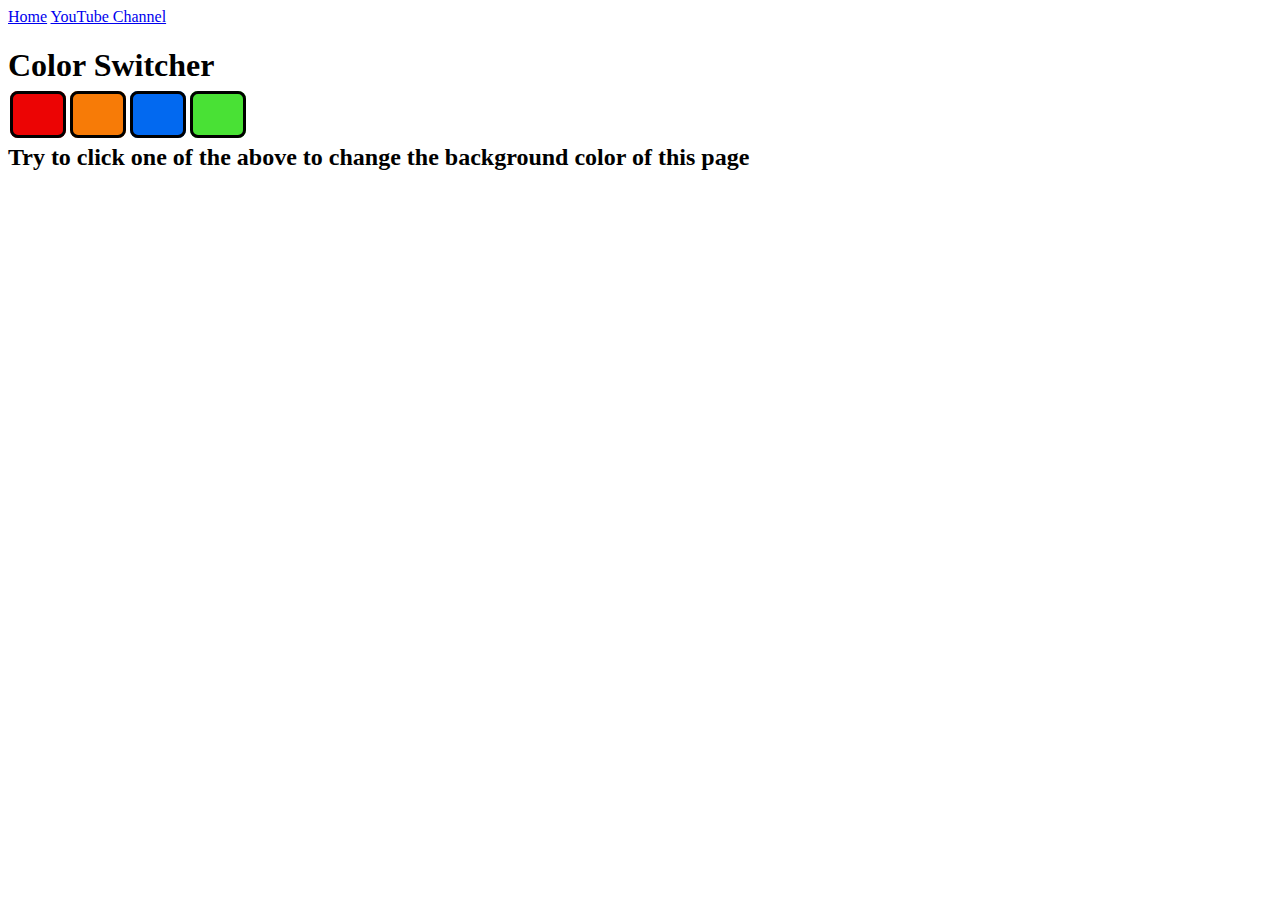
<file: change_color_project/index.html>
<!DOCTYPE html>
<html lang="en">
<head>
    <meta charset="UTF-8">
    <meta name="viewport" content="width=device-width, initial-scale=1.0">
    <title>Javascript Background Color Switcher</title>
    <link rel="stylesheet" href="style.css">
</head>
<body>
    <nav>
        <a href="/" aria-current="page">Home</a>
        <a href="/" target="_blank">YouTube Channel</a>
    </nav>
    <div class="canvas">
        <h1>Color Switcher</h1>
        <span class="button" id="red"></span>
        <span class="button" id="orange"></span>
        <span class="button" id="blue"></span>
        <span class="button" id="green"></span>
        <h2>Try to click one of the above
            <span>to change the background color of this page</span>
        </h2>
    </div>
    <script src="chaiaurcode.js"></script>
</body>
</html>
</file>
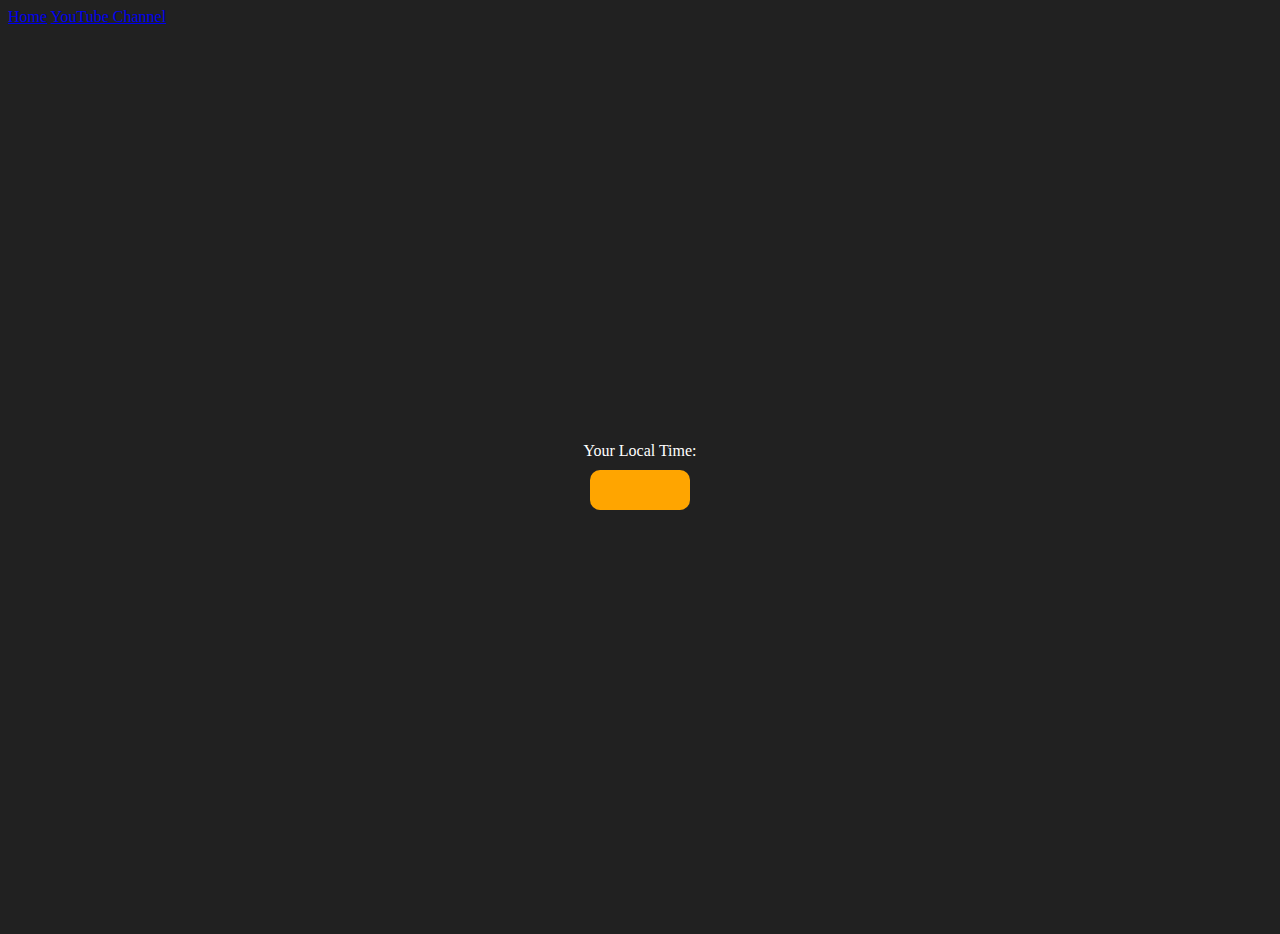
<file: digitalclock/index.html>
<!DOCTYPE html>
<html lang="en">
<head>
    <meta charset="UTF-8">
    <meta name="viewport" content="width=device-width, initial-scale=1.0">
    <title>Digital-Clock</title>
    <style>
        body{
            background-color: #212121;
            color:#fff;
        }
        .center{
            display: flex;
            height: 100vh;
            justify-content: center;
            align-items: center;
            flex-direction: column;
        }
        #clock{
            font-size: 40px;
            background-color: orange;
            padding: 20px 50px;
            margin-top: 10px;
            border-radius: 10px;
        }
    </style>
</head>
<body>
    <nav>
        <a href="/" aria-current="page">Home</a>
        <a href="/" target="_blank">YouTube Channel</a>
    </nav>
    <div class="center">
        <div id="banner"><span>Your Local Time:</span></div>
        <div id="clock"></div>
    </div>
    <script src="chaiaurcode.js"></script>
</body>
</html>
</file>
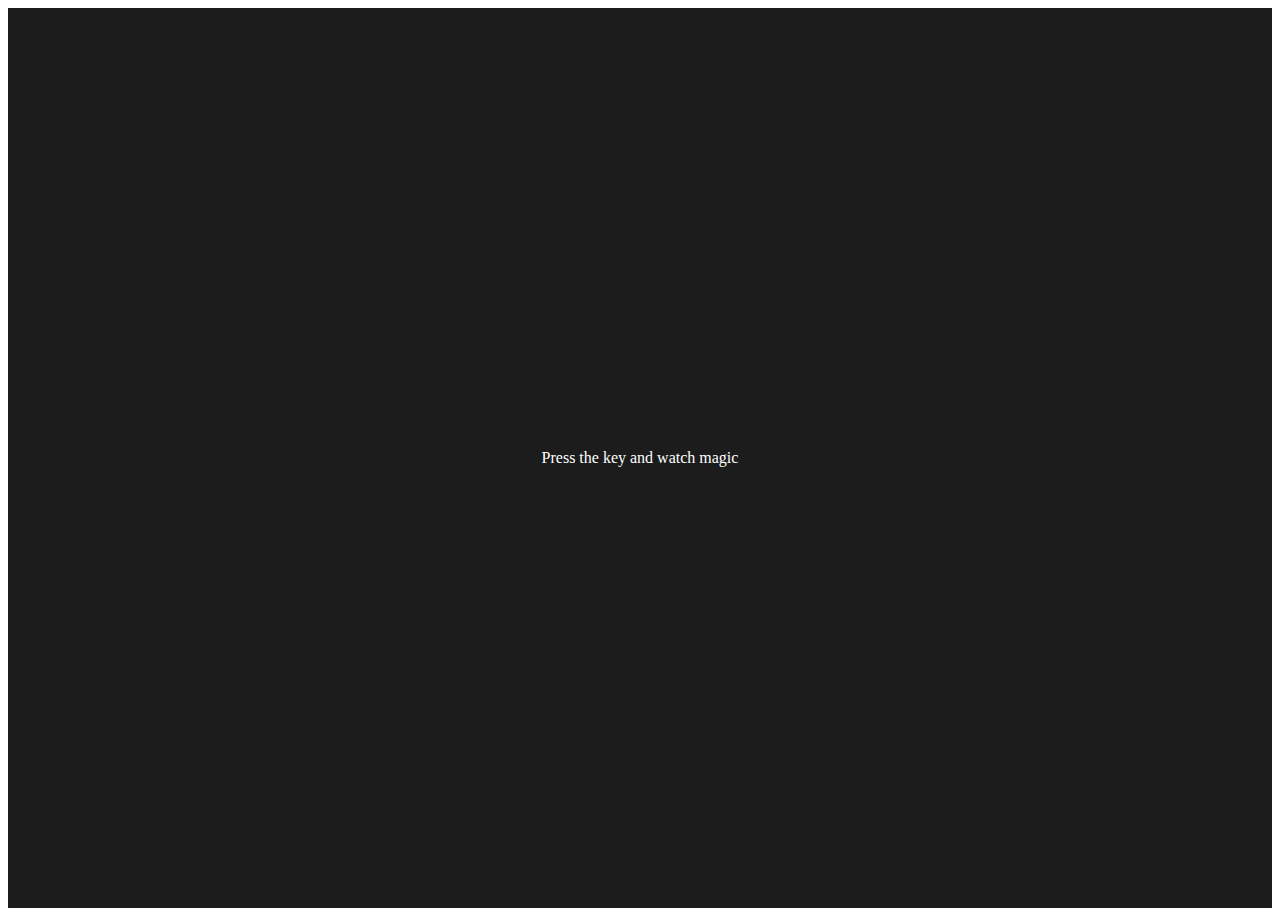
<file: keyboard/index.html>
<!DOCTYPE html>
<html lang="en">

<head>
    <meta charset="UTF-8">
    <meta name="viewport" content="width=device-width, initial-scale=1.0">
    <title>Keyboard</title>
    <style>
        table,
        th,
        td {
            border:1px solid #e7e7e7;
        }
        .project{
            background-color: #1c1c1c;
            color:#ffffff;
            display:flex;
            align-items: center;
            justify-content: center;
            text-align: center;
            height: 100vh;
        }
        .color{
            color:aliceblue;
            display:flex;
            flex-direction: row;
        }
    </style>
</head>

<body>
    <div class="project">
        <div id="insert">
            <div class="key">Press the key and watch magic</div>
        </div>
    </div>
    <script src="chaiaurcode.js "></script>
</body>

</html>
</file>
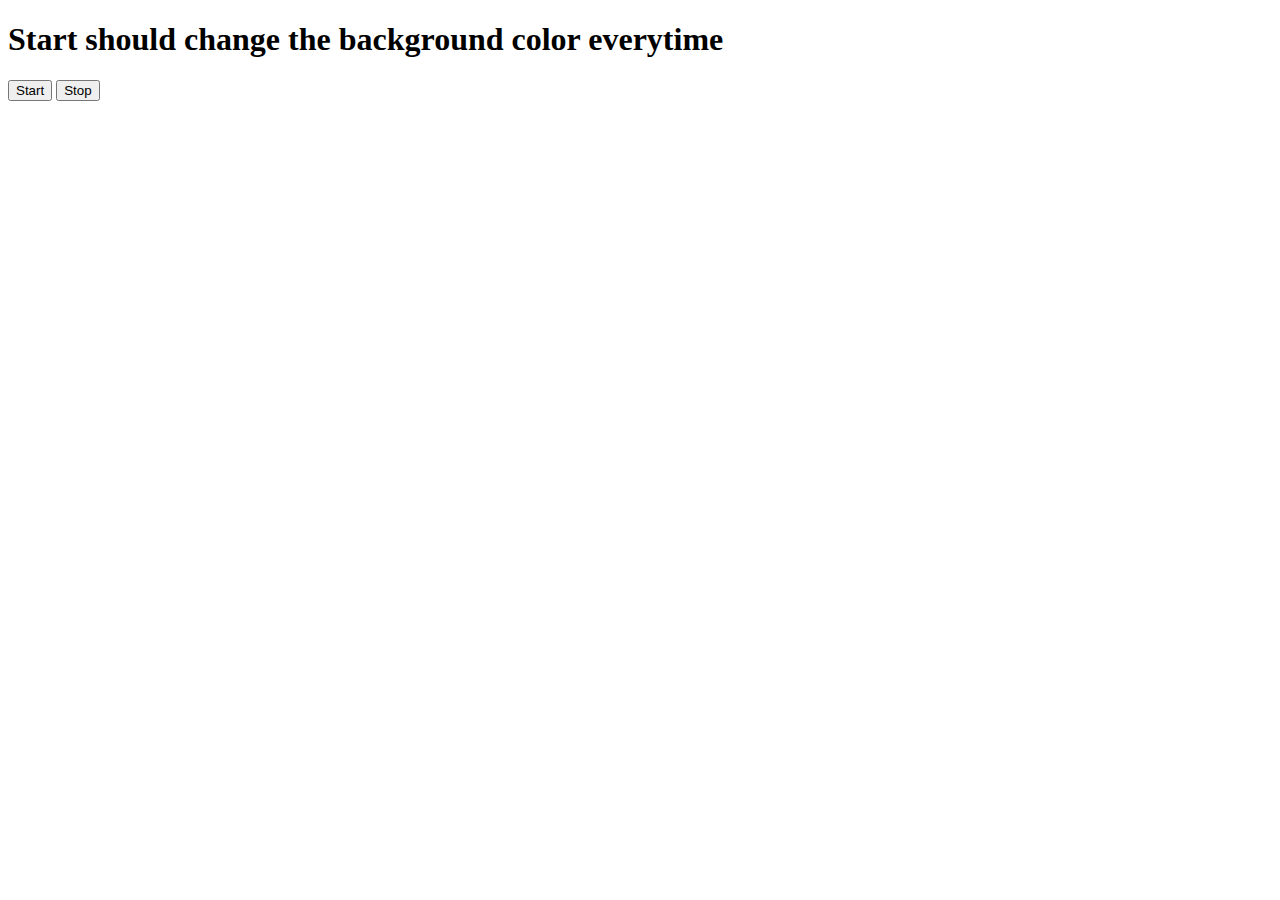
<file: unlimited_colors/index.html>
<!DOCTYPE html>
<html lang="en">

<head>
    <meta charset="UTF-8">
    <meta name="viewport" content="width=device-width, initial-scale=1.0">
    <title>unlimited colors</title>
</head>

<body>
    <h1>Start should change the background color everytime</h1>
    <button id="start">Start</button>
    <button id="stop">Stop</button>
    <script src="chaiaurcode.js"></script>
</body>

</html>
</file>
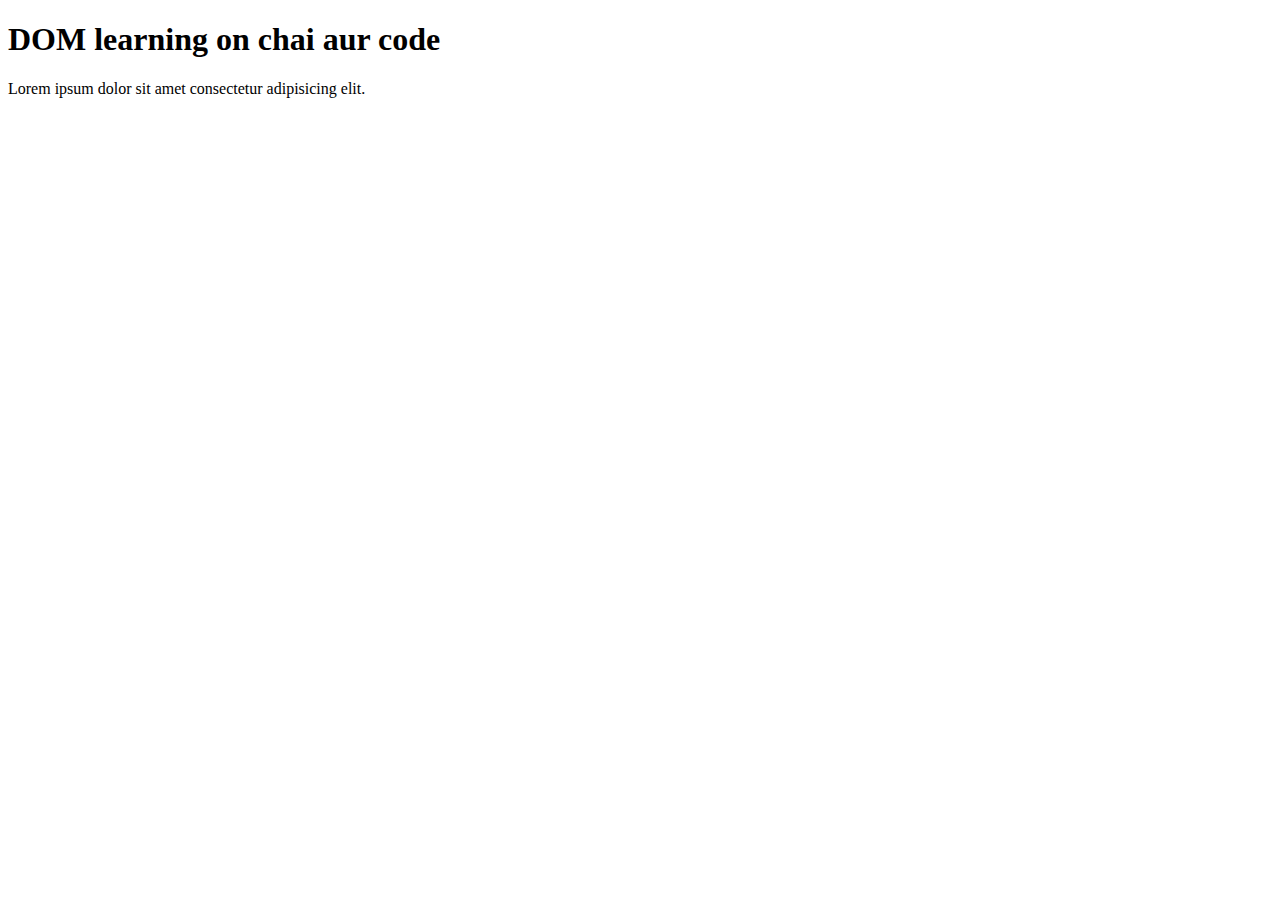
<file: 06_dom/one.html>
<!DOCTYPE html>
<html lang="en">
<head>
    <meta charset="UTF-8">
    <!-- <meta name="viewport" content="width=device-width, initial-scale=1.0"> -->
    <title>DOM-learning</title>
</head>
<body>
    <div class="bg-black">
        <h1 class="heading">DOM learning on chai aur code</h1>
        <p>Lorem ipsum dolor sit amet consectetur adipisicing elit. </p>
    </div>
</body>
</html>
</file>
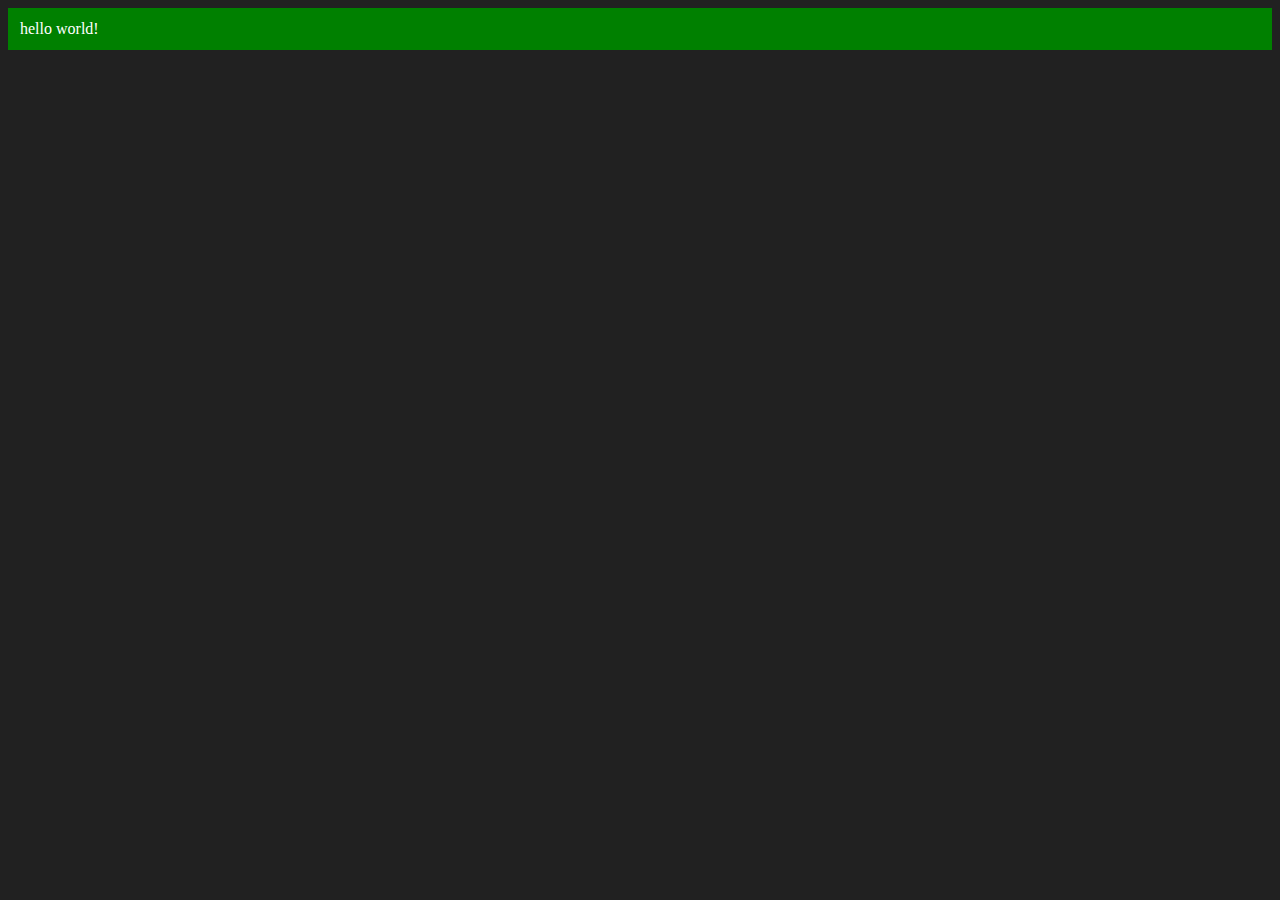
<file: 06_dom/three.html>
<!DOCTYPE html>
<html lang="en">
<head>
    <meta charset="UTF-8">
    <meta name="viewport" content="width=device-width, initial-scale=1.0">
    <title>DOM | CHAI AUR CODE </title>
</head>
<body style="background-color:#212121;color:#fff">
    
</body>
<script>
    const div=document.createElement('div')
    console.log(div);
    div.className="main"
    div.id=Math.round(Math.random()*10+1)
    div.setAttribute("title","generated Title");
    div.style.backgroundColor="green";
    div.style.padding="12px"
    // div.innerText="hello world!"
    const addText=document.createTextNode("hello world!")
    div.appendChild(addText);
    document.body.appendChild(div)
</script>
</html>
</file>
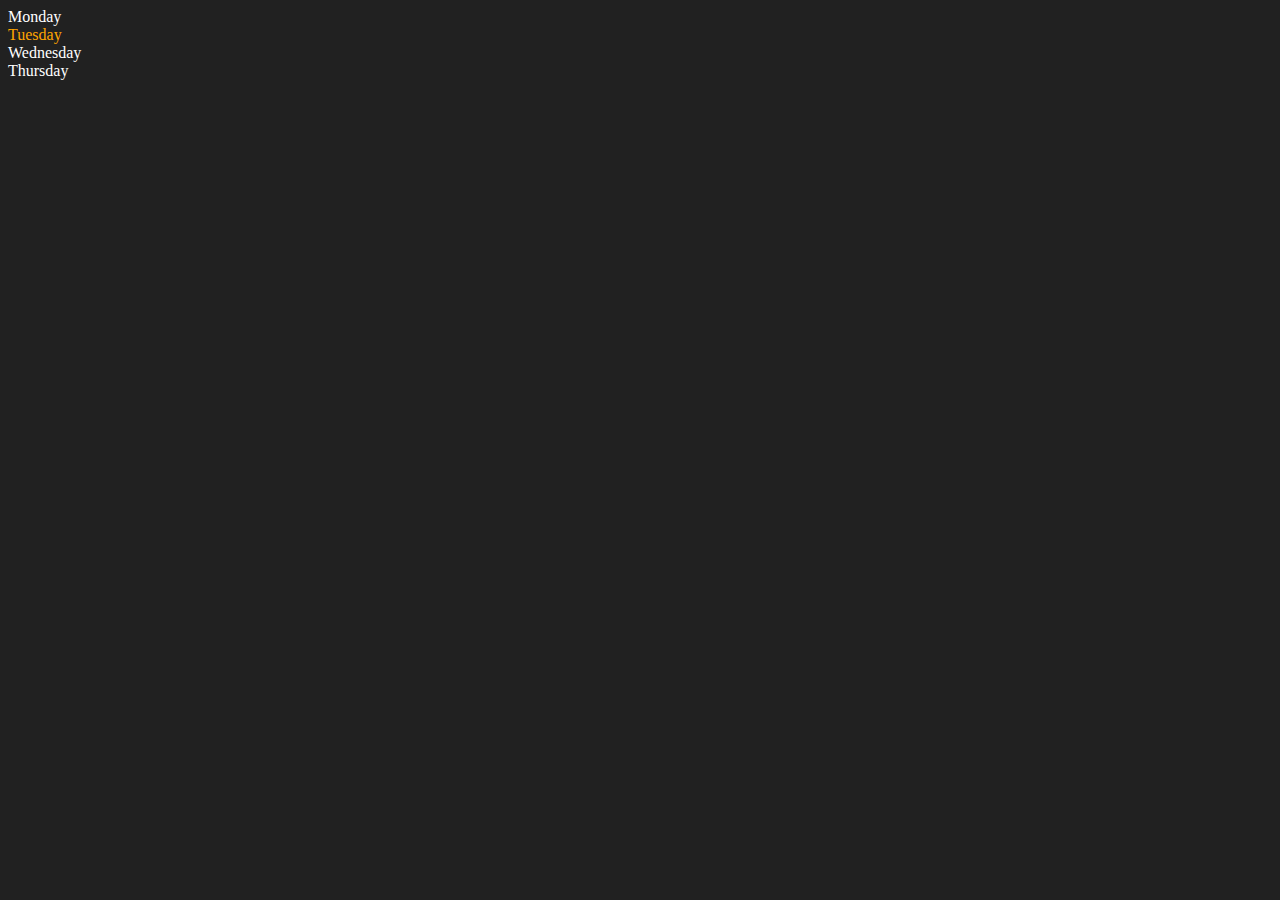
<file: 06_dom/two.html>
<!DOCTYPE html>
<html lang="en">

<head>
    <meta charset="UTF-8">
    <meta name="viewport" content="width=device-width, initial-scale=1.0">
    <title>DOM|CHAI AUR CODE </title>
</head>

<body style="background-color: #212121; color:#fff">
    <div class="parent">
        <div class="day">Monday</div>
        <div class="day">Tuesday</div>
        <div class="day">Wednesday</div>
        <div class="day">Thursday</div>
    </div>
</body>
<script>
    const parent = document.querySelector('.parent')
    console.log(parent);
    console.log(parent.children);
    console.log(parent.children[1].innerHTML);

    for (let i = 0; i < parent.children.length; i++) {
        console.log(parent.children[i].innerHTML);

    }
    parent.children[1].style.color = "orange"
    console.log(parent.firstElementChild);
    console.log(parent.lastElementChild);
    
    const dayOne=document.querySelector('.day')
    console.log(dayOne);
    console.log(dayOne.parentElement);
    console.log(dayOne.nextElementSibling);

    console.log("NODES: ",parent.childNodes);
    

    
</script>

</html>
</file>
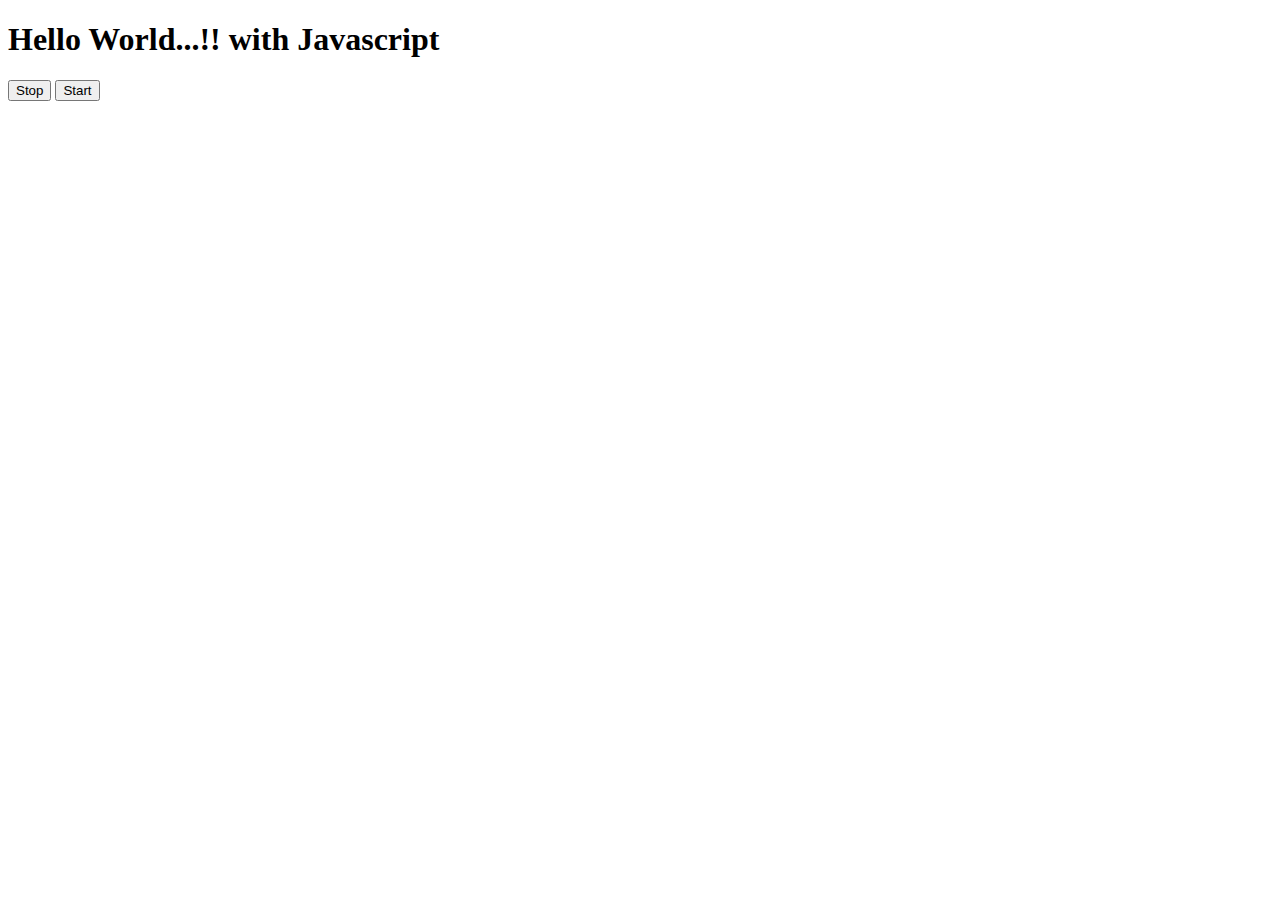
<file: 08_events/three.html>
<!DOCTYPE html>
<html lang="en">

<head>
    <meta charset="UTF-8">
    <meta name="viewport" content="width=device-width, initial-scale=1.0">
    <title>Document</title>
</head>

<body>
    <h1>Hello World...!! with Javascript</h1>
    <button id="stop">Stop</button>
    <button id="start">Start</button>
</body>
<script>
    const sayDate = function (str) {
        console.log(str, Date.now());
    }
    const intervalId = setInterval(sayDate, 1000, "HI")
    clearInterval(intervalId)
</script>

</html>
</file>
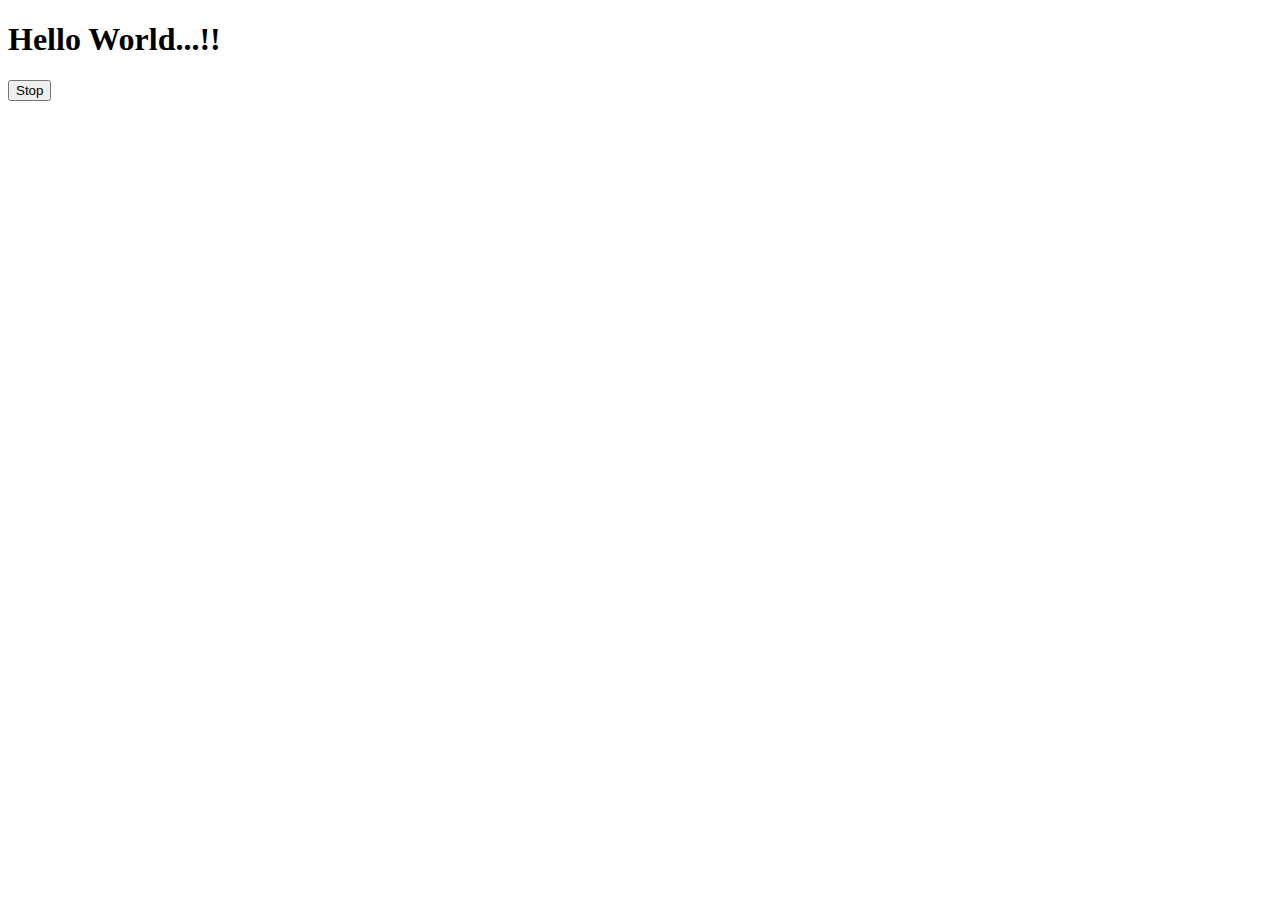
<file: 08_events/two.html>
<!DOCTYPE html>
<html lang="en">

<head>
    <meta charset="UTF-8">
    <meta name="viewport" content="width=device-width, initial-scale=1.0">
    <title>Document</title>
</head>

<body>
    <h1>Hello World...!!</h1>
    <button id="stop">Stop</button>
</body>
<script>
    const sayMaitri = function () {
        console.log("Maitri");
    }
    const changeText = function () {
        document.querySelector('h1').innerHTML = "She can do anything..!"
    }

    setTimeout(sayMaitri, 3000)
    const changeMe = setTimeout(changeText, 2000)
    document.querySelector('#stop').addEventListener('click', function () {
        clearTimeout(changeMe)
        console.log("STOPPED");
    })
</script>

</html>
</file>
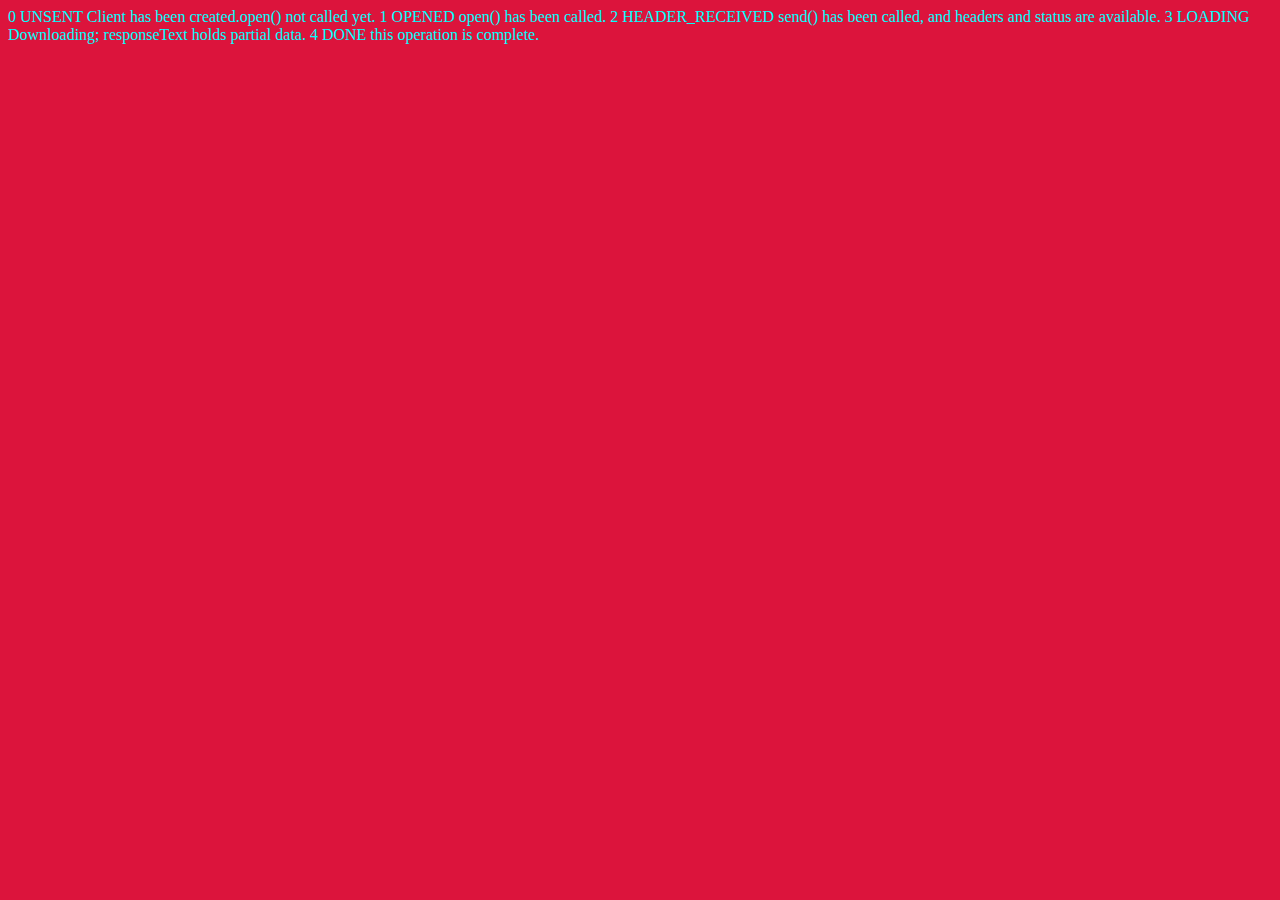
<file: 09_advance_one/apiRequest.html>
<!DOCTYPE html>
<html lang="en">

<head>
    <meta charset="UTF-8">
    <meta name="viewport" content="width=device-width, initial-scale=1.0">
    <title>Learn About API</title>
</head>

<body style="background-color: crimson; color:aqua;">
    0 UNSENT Client has been created.open() not called yet.
    1 OPENED open() has been called.
    2 HEADER_RECEIVED send() has been called, and headers and status are available.
    3 LOADING Downloading; responseText holds partial data.
    4 DONE this operation is complete.

</body>
<script>
    const requestUrl = "https://api.github.com/users/maitri1309"
    const xhr = new XMLHttpRequest();
    xhr.open('GET', requestUrl);
    xhr.onreadystatechange = function () {
        console.log(xhr.readyState);
        if (xhr.readyState === 4) {
            const data = JSON.parse(this.responseText);
            console.log(typeof data);
            console.log(data.followers);

        }
    }
    xhr.send();
</script>

</html>
<!-- v8 ENGINE :=:> "github/v8/v8"
<div class="card">
        <img src="img_avatar.png" alt="Avatar" style="width:100%">
        <div class="container">
          <h4>John Doe</h4>
          <p>Architect & Engineer</p>
        </div>
      </div>

CSS For Card
<style>
    .card {
        /* Add shadows to create the "card" effect */
        width: 500px;
        height: 600px;
        box-shadow: 0 4px 8px 0 rgba(0,0,0,0.2);
        transition: 0.3s;
      }
    .container {
        padding: 2px 16px;
      }
      </style>

JS Code : 
After you fetch data : 
document.querySelector(".card img").setAttribute("src" , `${data.avatar_url}`);
document.querySelector("h4").innerHTML = `${data.name} , Followers : ${data.followers}`;
document.querySelector("h4").style.fontWeight = `bold`;
document.querySelector("p").innerHTML = `${data.bio}  ${data.blog}`
 -->
</file>
<file: change_color_project/style.css>
#red {
    padding: 12px 25px;            /* Box shape */
    background: #ec0404;
    color: white;
    font-size: 16px;
    border: solid;
    border-color: black;
    border-radius: 8px;            /* Slightly rounded corners */
    cursor: pointer;
    margin: 2px;
}
#orange {
    padding: 12px 25px;            /* Box shape */
    background: #f77b07;
    color: white;
    font-size: 16px;
    border: solid;
    border-color: black;
    border-radius: 8px;            /* Slightly rounded corners */
    cursor: pointer;
    margin: 2px;
}
#blue {
    padding: 12px 25px;            /* Box shape */
    background: #0269f0;
    color: white;
    font-size: 16px;
    border: solid;
    border-color: black;
    border-radius: 8px;            /* Slightly rounded corners */
    cursor: pointer;
    margin: 2px;
}
#green {
    padding: 12px 25px;            /* Box shape */
    background: #49e135;
    color: white;
    font-size: 16px;
    border: solid;
    border-color: black;
    border-radius: 8px;            /* Slightly rounded corners */
    cursor: pointer;
    margin: 2px;
}
</file>
